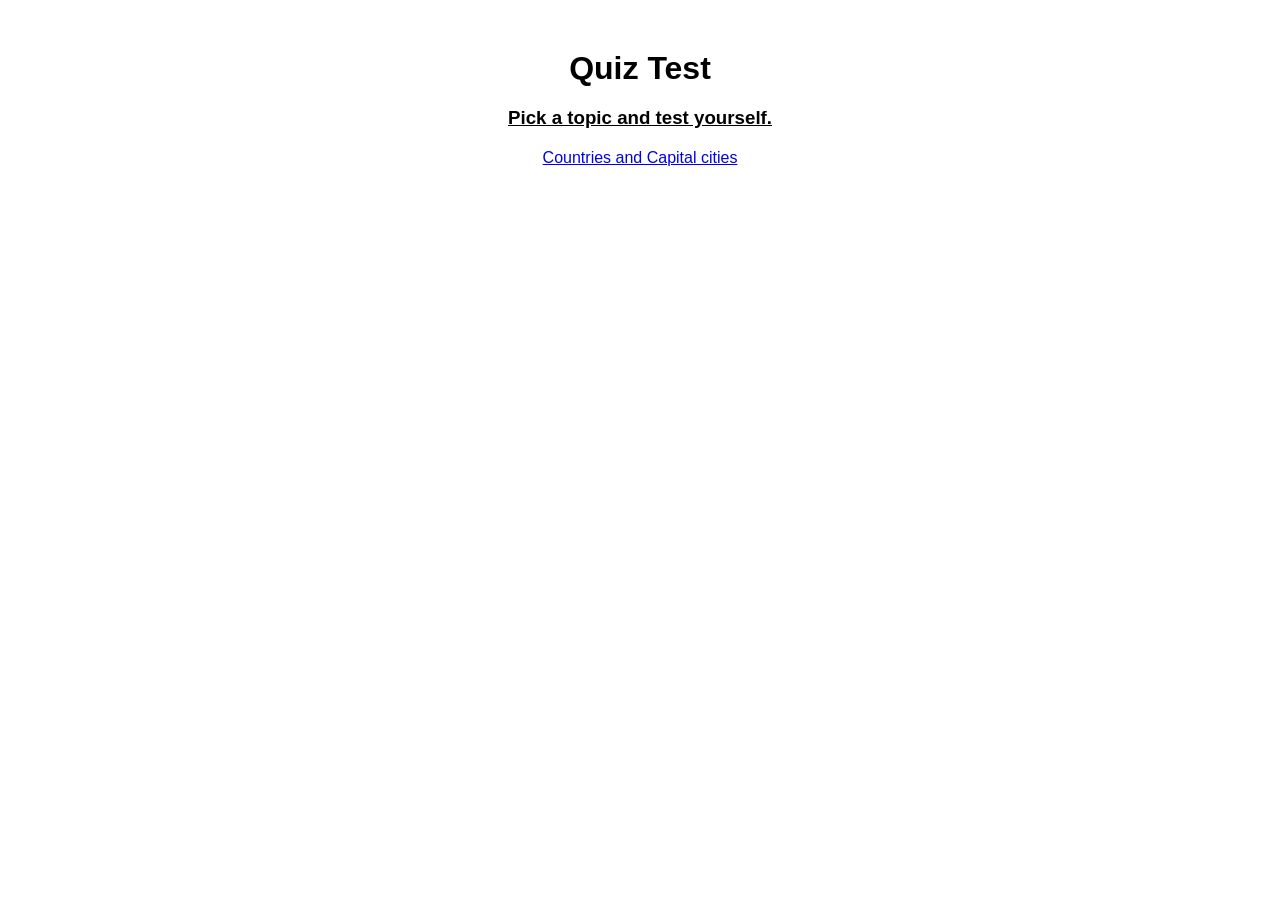
<file: index.html>
<!DOCTYPE html>
<html lang="en">
<head>
    <meta charset="UTF-8">
    <meta name="viewport" content="width=device-width, initial-scale=1.0">
    <title>Document</title>
    <link rel="stylesheet" href="quiz.css">
</head>
<body>


    <div class="container">
        <h1>Quiz Test</h1>
        <h3><u>Pick a topic and test yourself.</u></h3>
        <div id="question"></div>
    <form id="quizForm">
<a href="quiz.html">Countries and Capital cities</a>

        <!-- <label><input type="radio" name="answer" value="A"> <span id="choiceA"></span></label><br>
        <label><input type="radio" name="answer" value="A"> <span id="choiceB"></span></label><br>
        <label><input type="radio" name="answer" value="A"> <span id="choiceC"></span></label><br>
        <label><input type="radio" name="answer" value="A"> <span id="choiceD"></span></label><br>
        <input type="submit" value="Submit"> -->
    </form>
    <div id="feedback"></div>
</div>
<!-- <script src="quiz.js"></script> -->
</body>
</html>
</file>
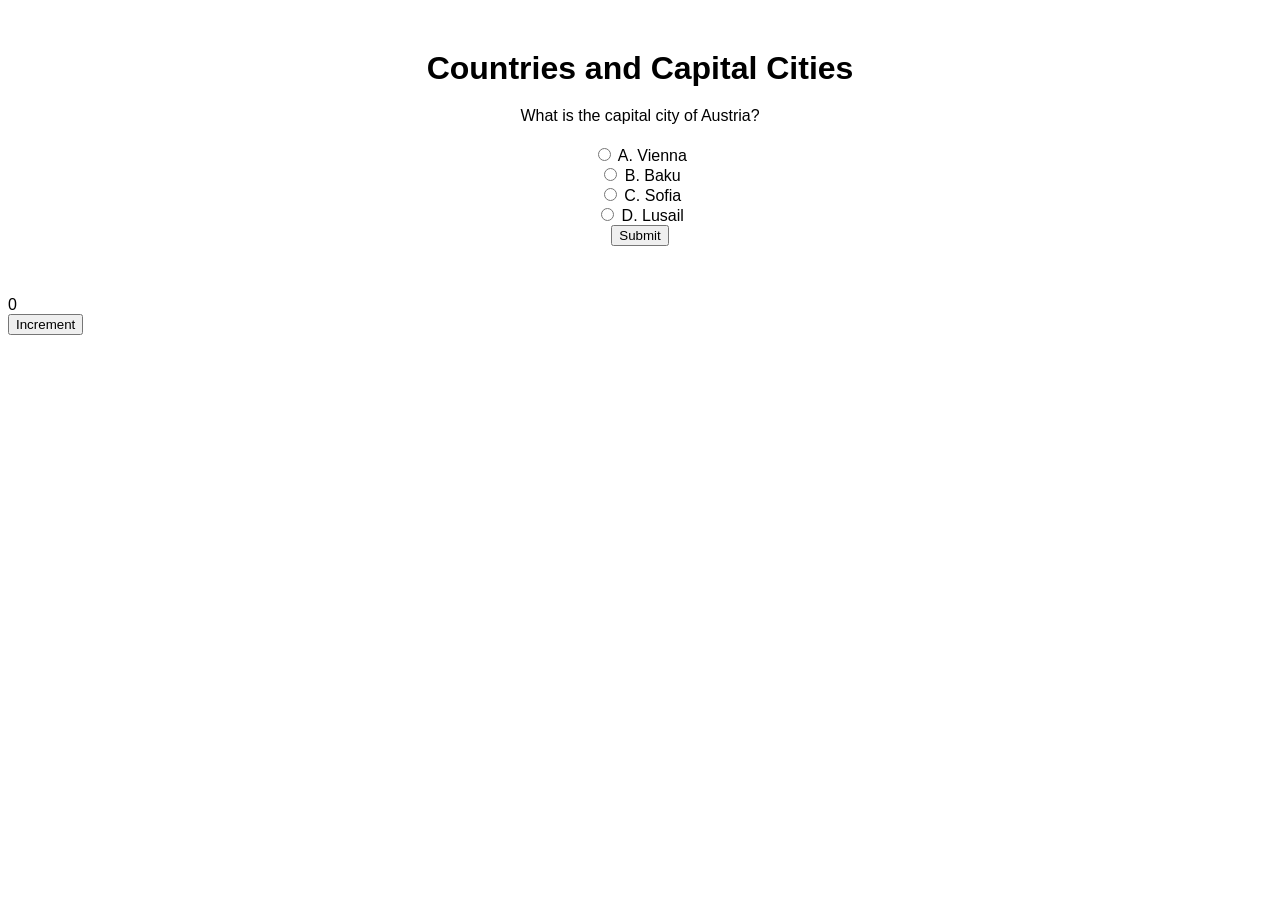
<file: quiz.html>
<!DOCTYPE html>
<html lang="en">
<head>
    <meta charset="UTF-8">
    <meta name="viewport" content="width=device-width, initial-scale=1.0">
    <title>Countries and Capital Cities</title>
    <link rel="stylesheet" href="quiz.css">
</head>
<body>


    <div class="container">
        <h1>Countries and Capital Cities</h1>
        <div id="question"></div>
    <form id="quizForm">
        <label><input type="radio" name="answer" value="A"> <span id="choiceA"></span></label><br>
        <label><input type="radio" name="answer" value="B"> <span id="choiceB"></span></label><br>
        <label><input type="radio" name="answer" value="C"> <span id="choiceC"></span></label><br>
        <label><input type="radio" name="answer" value="D"> <span id="choiceD"></span></label><br>
        <input type="submit" value="Submit">
    </form>
    <div id="feedback"></div>
    
</div>

<div id="counter">0</div>
<button onclick="incrementCounter()">Increment</button>

<script src="countryandcapital.js"></script>
<script>
    let count = 0;

    function incrementCounter() {
        count++;
        document.getElementById("counter").innerHTML = count;
    }
</script>
</body>
</html>
</file>
<file: quiz.css>
body {
    font-family: Arial, sans-serif;
}

.container {
    max-width: 600px;
    margin: 50px auto;
    padding: 0 20px;
    text-align: center;
}

h1 {
    margin-bottom: 20px;
}

form {
    margin-top: 20px;
}

#feedback {
    margin-top: 20px;
    font-weight: bold;
}
</file>
